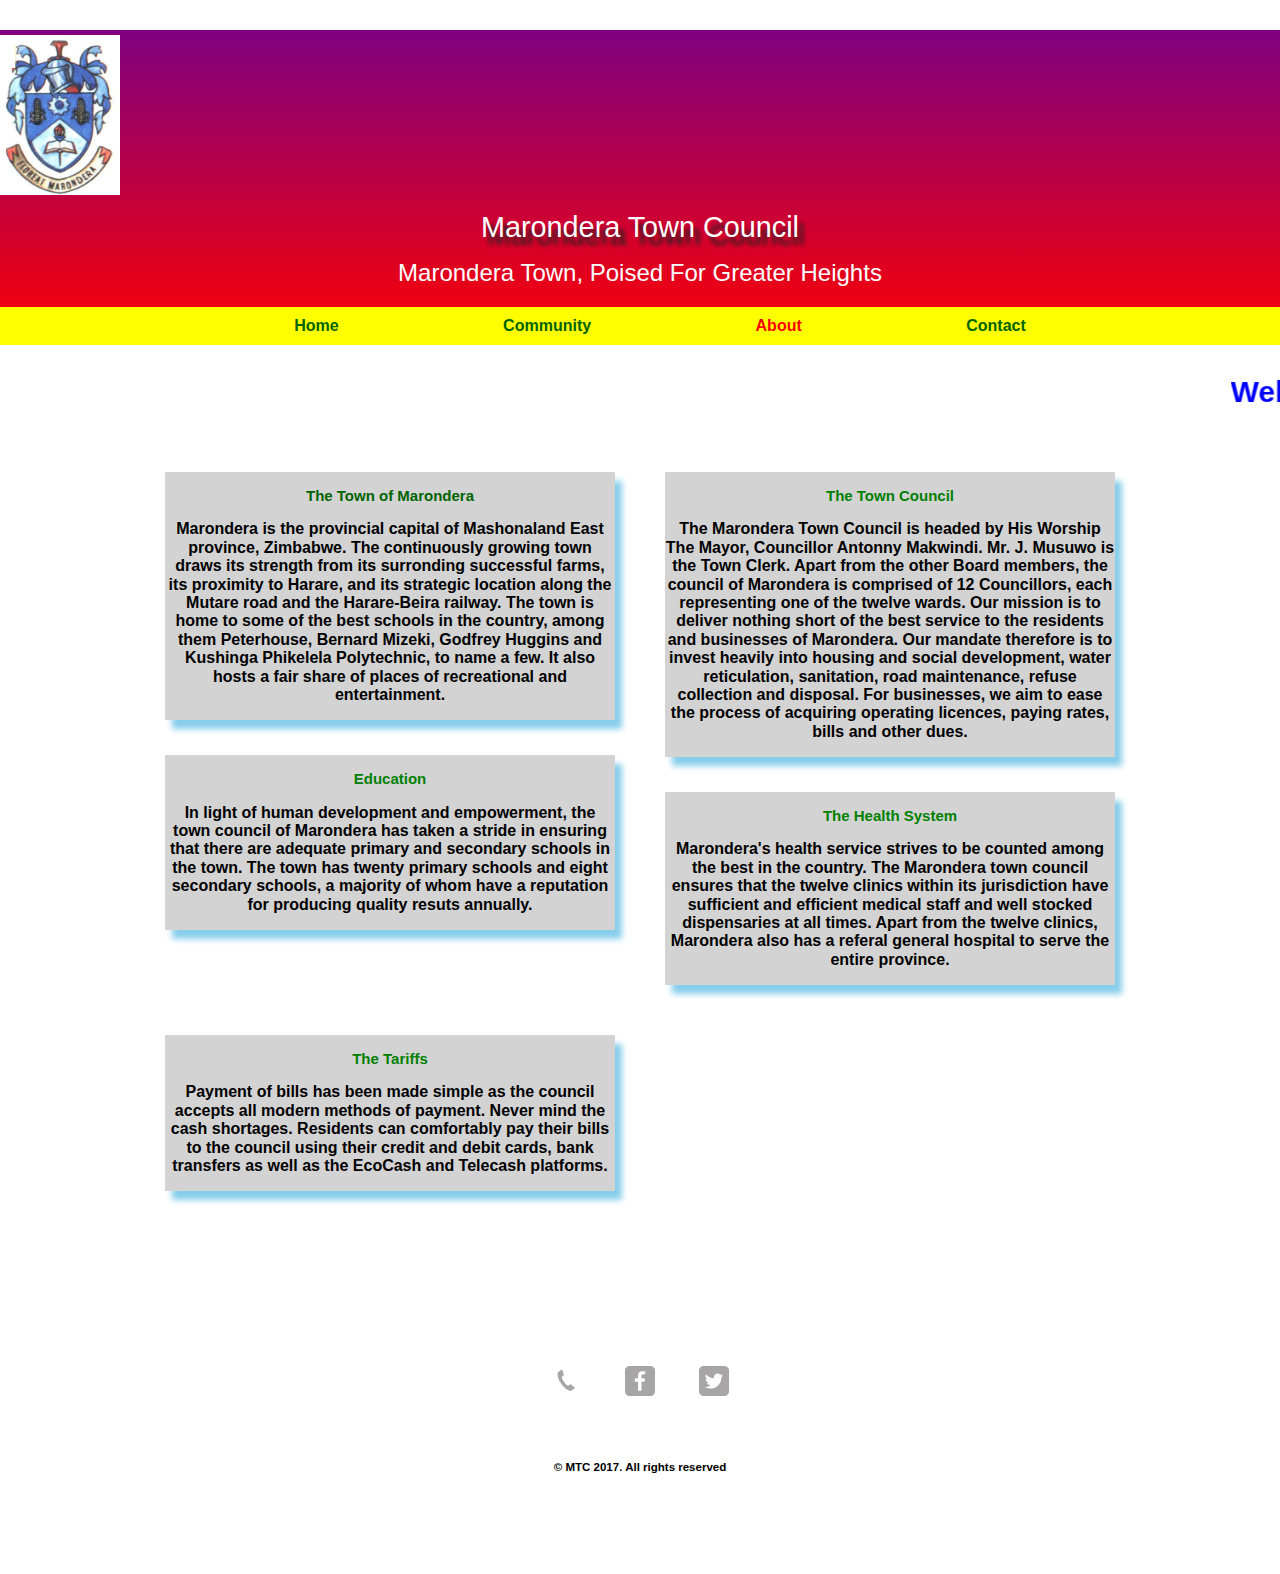
<file: Project/about.html>
<!DOCTYPE html>
<html>
  <head>
		<meta charset="utf-8">
    <title>Marondera Town Council</title>
		<link rel="stylesheet" href="css/normalize.css">
		<link rel="stylesheet" href="css/main.css">
		
  </head>
  <body>
    <header>
      <img src="img/mtclogo.jpg" class="logs">
			<a href="index.html" id="logo">
				<h1>Marondera Town Council</h1>
        <h2>Marondera Town, Poised For Greater Heights</h2>
      </a>
			<nav>
				<ul>
					<li> <a href="index.html"> Home</a></li>
					<li ><a href="community.html"> Community</a></li>
					<li> <a href="about.html" class="selected"> About</a></li>
					<li> <a href="contact.html"> Contact</a></li>
				</ul>
			</nav>
    </header>
    <p class="mtown"><marquee>Welcome to Marondera, a Town on the Rise</marquee>
		<div id="wrapper">
			<section>
				<ul id="council">
					<li>
						<a href="index.html">
						  <div class="council">
								<h3 class="ttom">The Town of Marondera</h3>
							  <p>Marondera is the provincial capital of Mashonaland East province, Zimbabwe. The continuously growing town draws its strength from its surronding successful farms, its proximity to Harare, and its strategic location along the Mutare road and the Harare-Beira railway. The town is home to some of the best schools in the country, among them Peterhouse, Bernard Mizeki, Godfrey Huggins and Kushinga Phikelela Polytechnic, to name a few. It also hosts a fair share of places of recreational and entertainment.
							</div>
						</a>
					</li>
					<li>
						<a href="index.html">
							 <div class="tcouncil">
								 <h3 class="ttop">The Town Council</h3>
							   <p>The Marondera Town Council is headed by His Worship The Mayor, Councillor Antonny Makwindi. Mr. J. Musuwo is the Town Clerk. Apart from the other Board members, the council of Marondera is comprised of 12 Councillors, each representing one of the twelve wards.
									 
						
							  Our mission is to deliver nothing short of the best service to the residents and businesses of Marondera. Our mandate therefore is to invest heavily into housing and social development, water reticulation, sanitation, road maintenance, refuse collection and disposal. For businesses, we aim to ease the process of acquiring operating licences, paying rates, bills and other dues.</p>
							</div>
						</a>
					</li>
					<li>
						<a href="index.html">
							<div class="edu">
								<h3 class="educ">Education</h3>
							  <p>In light of human development and empowerment, the town council of Marondera has taken a stride in ensuring that there are adequate primary and secondary schools in the town. The town has twenty primary schools and eight secondary schools, a majority of whom have a reputation for producing quality resuts annually. </p>
								</div>
						</a>
					</li>
					<li>
						<a href="index.html">
							<div class="health">
								<h3 class="heal">The Health System</h3>
							  <p>Marondera's health service strives to be counted among the best in the country. The Marondera town council ensures that the twelve clinics within its jurisdiction have sufficient and efficient medical staff and well stocked dispensaries at all times. Apart from the twelve clinics, Marondera also has a referal general hospital to serve the entire province. </p>
								</div>
						</a>
					</li>
					<li>
						<a href="index.html">
							<div class="tariffs">
								<h3 class="tariff">The Tariffs</h3>
							  <p>
							
									
							 Payment of bills has been made simple as the council accepts all modern methods of payment. Never mind the cash shortages. Residents can comfortably pay their bills to the council using their credit and debit cards, bank transfers as well as the EcoCash and Telecash platforms.</p>
							</div>
						</a>
					</li>
				</ul>
			</section>
			<footer>
				<div class="soscont">
				<img src="img/phone.png" class="social-icon">

				<a href="http://facebook.com/Joeyn"> <img src="img/facebook-wrap.png" alt="Facebook logo" class="social-icon"></a>

				<a href="http://twitter.com/Joeyn"><img src="img/twitter-wrap.png" alt="Twitter logo" class="social-icon"></a>
				<p class="copyr">&copy; MTC 2017. All rights reserved</p>
			 </div>
			</footer>
		</div>
  </body>
</html>
</file>
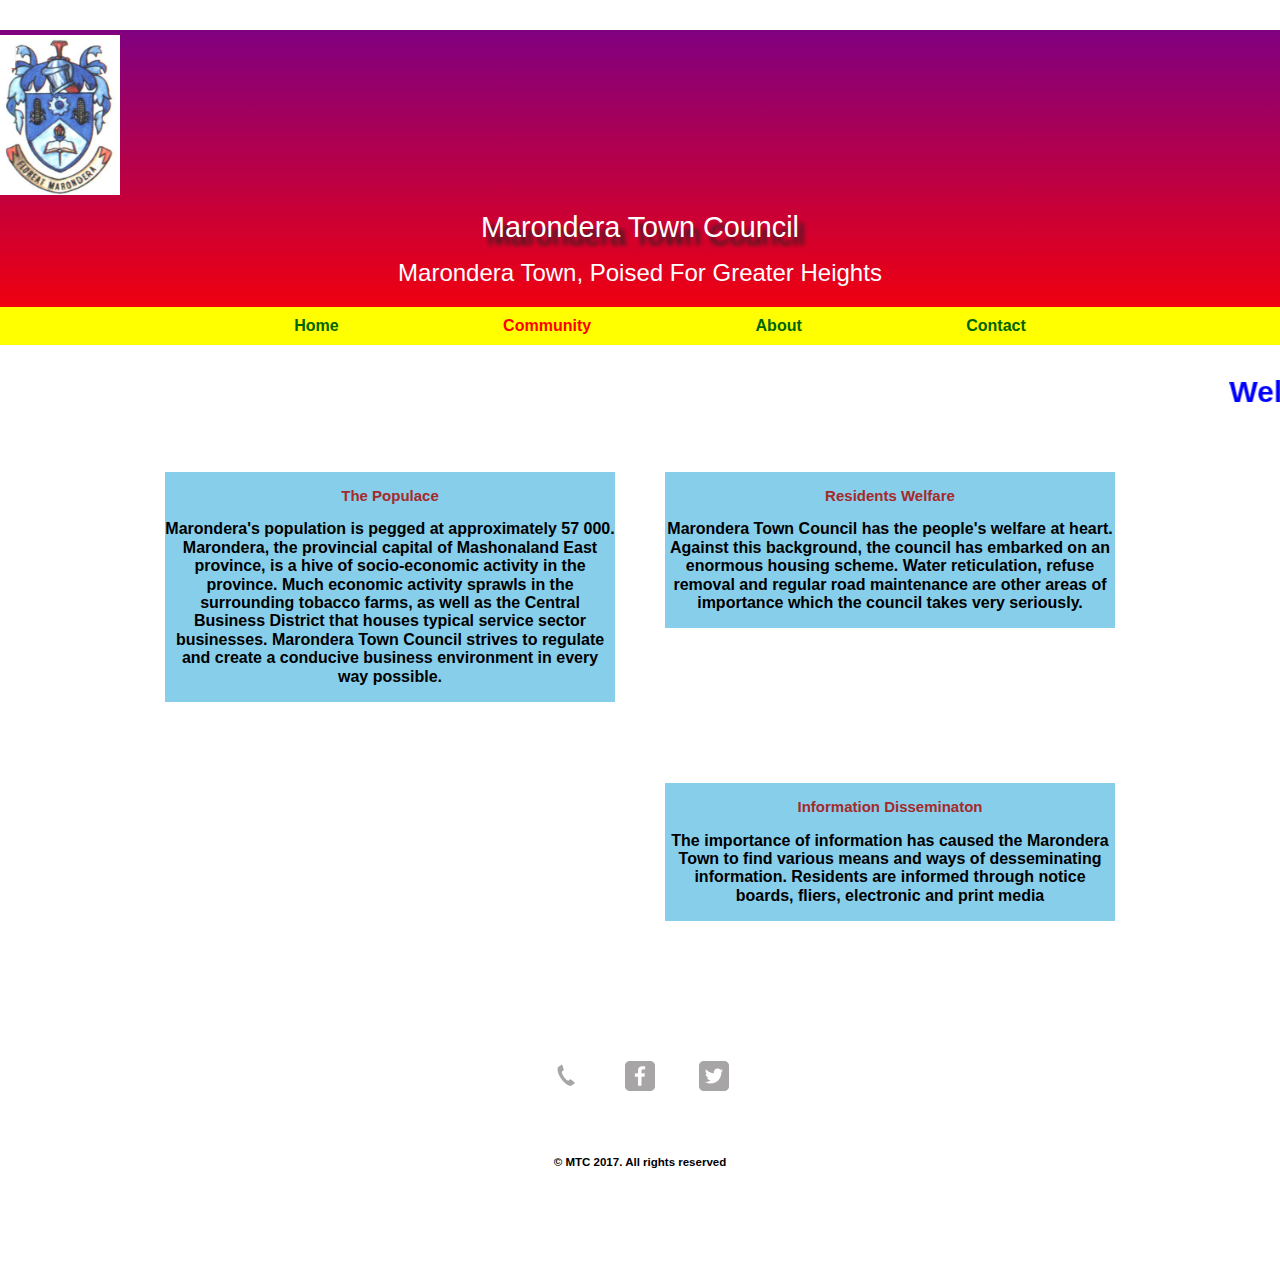
<file: Project/community.html>
<!DOCTYPE html>
<html>
  <head>
		<meta charset="utf-8">
    <title>Marondera Town Council</title>
		<link rel="stylesheet" href="css/normalize.css">
		<link rel="stylesheet" href="css/main.css">
		<style>
			footer {
			  color: blue;
				background-color: #fff;
        margin: 0 5px;
        padding: 15px;
			}
		</style>
  </head>
  <body>
    <header>
      <img src="img/mtclogo.jpg" class="logs">
			<a href="index.html" id="logo">
				<h1>Marondera Town Council</h1>
        <h2>Marondera Town, Poised For Greater Heights</h2>
      </a>
			<nav>
				<ul>
					<li> <a href="index.html">Home</a> </li>
					<li> <a href="community.html" class="selected">Community</a> </li>
					<li> <a href="about.html">About</a> </li>
					<li> <a href="contact.html">Contact</a> </li>
				</ul>
			</nav>
    </header>
    <p class="mtown"><marquee>Welcome to Marondera, a Town on the Rise</marquee>
		<div id="wrapper">
			<section>
				<ul id="commune">
					<li>
						<a href="index.html">
							<div class="populacy">
								<h3 class="pop">The Populace</h3>
							<p>Marondera's population is pegged at approximately 57 000. Marondera, the provincial capital of Mashonaland East province, is a hive of socio-economic activity in the province.

							Much economic activity sprawls in the surrounding tobacco farms, as well as the Central Business District that houses typical service sector businesses. Marondera Town Council strives to regulate and create a conducive business environment in every way possible.   
								</p>
							</div>
						</a>
					</li>
							<li>
						<a href="index.html">
							<div class="service">
               				<h3 class="serv">Residents Welfare</h3>
							<p>Marondera Town Council has the people's welfare at heart. Against this background, the council has embarked on an enormous housing scheme. Water reticulation, refuse removal and regular road maintenance are other areas of importance which the council takes very seriously.</p>
								</div>
						</a>  
					</li>

				

					<li>
						<a href="index.html">
							<div class="info">
               <h3 class="inform">Information Disseminaton</h3>
							<p>The importance of information has caused the Marondera Town to find various means and ways of desseminating information. Residents are informed through notice boards, fliers, electronic and print media </p>
								</div>
						</a>  
					</li>
					</ul>
			</section>
			<footer>
			 <div class="soscont">
				<img src="img/phone.png" class="social-icon">
				<a href="http://facebook.com/Joeyn"><img src="img/facebook-wrap.png" alt="Facebook logo" class="social-icon"></a>
				<a href="http://twitter.com/Joeyn"><img src="img/twitter-wrap.png" alt="Twitter logo" class="social-icon"></a>
				<p class="copyr">&copy; MTC 2017. All rights reserved</p>
			 </div>	
			</footer>
		</div>
  </body>
</html>
</file>
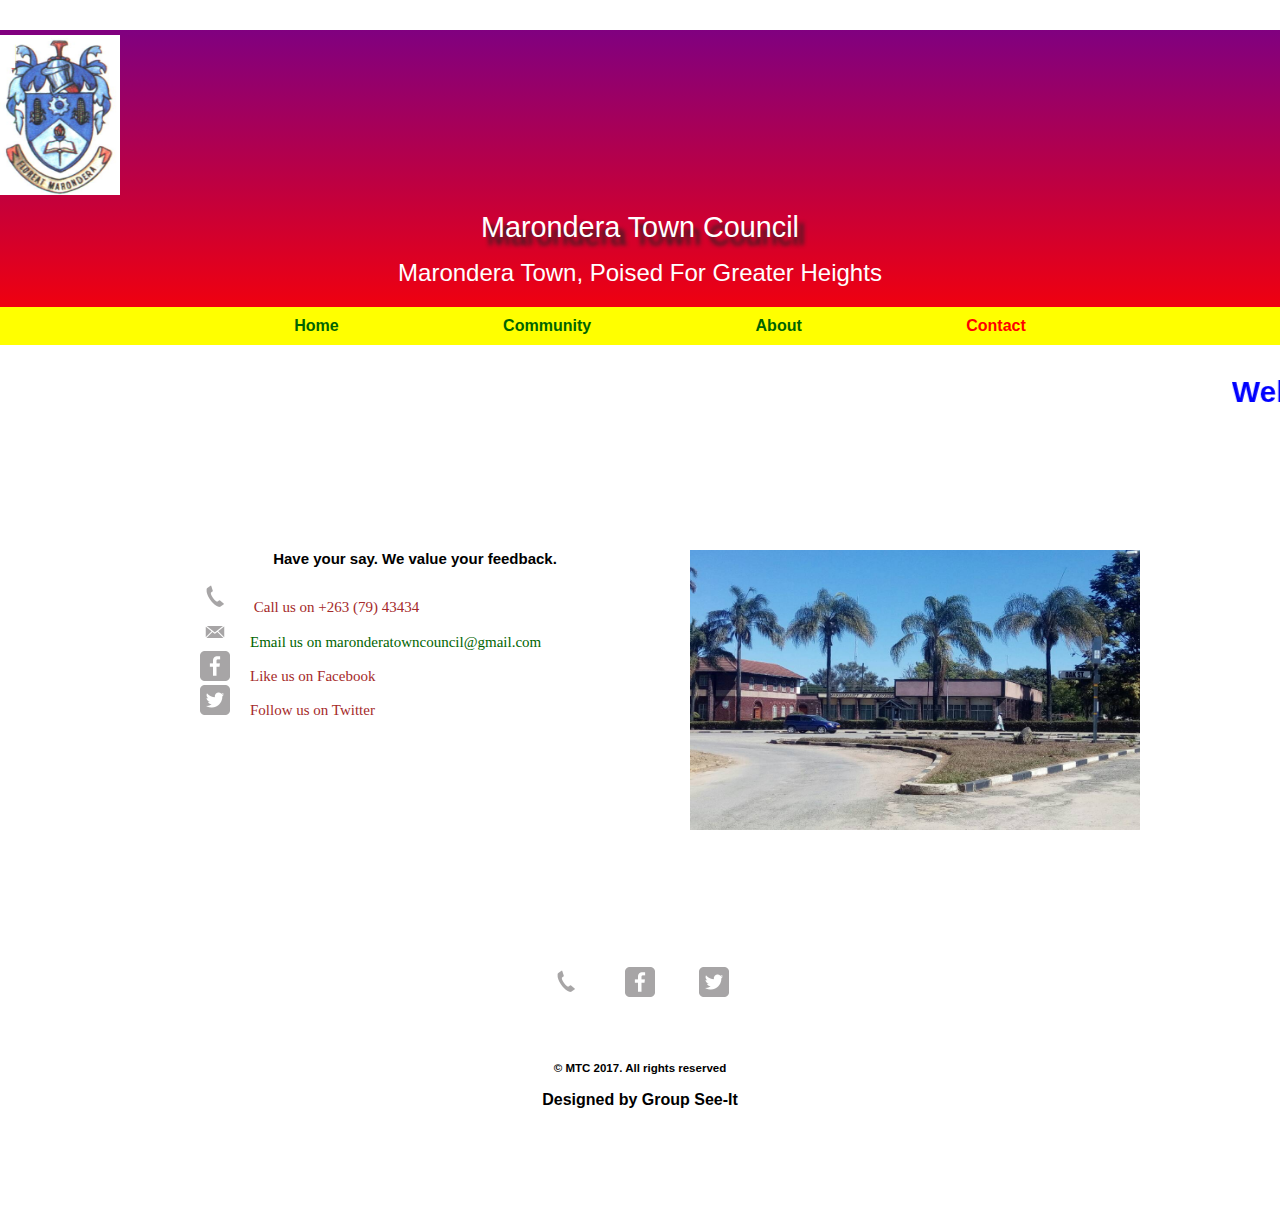
<file: Project/contact.html>
<!DOCTYPE html>
<html>
  <head>
		<meta charset="utf-8">
    <title>Marondera Town Council</title>
		<link rel="stylesheet" href="css/normalize.css">
		<link rel="stylesheet" href="css/main.css">
		<style>
			footer {
			  color: blue;
				background-color: #fff;
        margin: 0 5px;
        padding: 15px;
			}
		</style>
  </head>
  <body>
    <header>
      <img src="img/mtclogo.jpg" class="logs">
			<a href="index.html" id="logo">
				<h1>Marondera Town Council</h1>
        <h2>Marondera Town, Poised For Greater Heights</h2>
      </a>
			<nav>
				<ul>
					<li><a href="index.html">Home</a></li>
					<li><a href="about.html">Community</a></li>
					<li><a href="about.html">About</a></li>
					<li><a href="contact.html" class="selected">Contact</a></li>
				</ul>
			</nav>
    </header>
    <p class="mtown"><marquee>Welcome to Marondera, a Town on the Rise</marquee>
		<div id="wrapper">
			<section>
					<img src="img/municipality.jpg" class="mun1">
				<div class="scont">
				 <cont>

				 <p>Have your say. We value your feedback.</p>
				   <ol>
					   <li> <img src="img/phone.png" class="social-icon"> Call us on +263 (79) 43434 </li>

						<li><a href="mailto:tmushas@gmail.com"><img src="img/mail.png" class="social-icon">Email us on maronderatowncouncil@gmail.com</li>

				    	 <li><a href="http://facebook.com/Dummy"><img src="img/facebook-wrap.png"alt="Facebook logo" class="social-icon"></a>Like us on Facebook</li>

				    	 <li><a href="http://twitter.com/Dummy"><img src="img/twitter-wrap.png" alt="Twitter logo" class="social-icon"></a>Follow us on Twitter</li>
			  	 </ol>
				  </cont>
					</div>
				
			</section>
			<footer>
			 <div class="soscont">
				<img src="img/phone.png" class="social-icon">
				<a href="http://facebook.com/Dummy"><img src="img/facebook-wrap.png"alt="Facebook logo" class="social-icon"></a>
				<a href="http://twitter.com/Dummy"><img src="img/twitter-wrap.png" alt="Twitter logo" class="social-icon"></a>
				 <p class="copyr">&copy; MTC 2017. All rights reserved</p>
				 <p> Designed by Group See-It</p>
			 </div>
			</footer>
			</div>
  </body>
</html>
</file>
<file: Project/css/main.css>
/*********************************
GENERAL
*********************************/

body {
  font-family: 'Open Sans', sans-serif;
}

P {
	font-family: sans-serif;
	font-weight:bold;
	text-align: center;
	color: #000;
}
#wrapper {
	max-width: 1000px;
	margin: 0 auto;
	padding: 0 5%
}

a {
	text-decoration: none;
}

img {
  max-width: 100%;
	max-height 100%;
}

.mtown {
	font-size: 30px;
	color: blue;
}

.copyr {
	margin-top: 60px;
	font-size: 0.72rem;
}
/*********************************
HEADING
*********************************/

header {
	float: left;
	margin: 0 0 30px 0;
	padding: 5px 0 0 0;
	width: 100%;
}

.logs {
  width: 120px;
  height: 160px;
}

#logo {
	text-align: center;
	margin: 0;
}

h1 {
  font-family: 'Changa One', sans-serif;
  margin: 17px 0;
  font-size: 1.80em;
  font-weight: normal;
  line-height: 0.8;
	text-shadow: 6px 8px 4px #222;
	
}

h2 {
  font-size: 0.75em
  margin: -5px 0 0;
  font-weight: normal;
}



/*********************************
Layout Style
*********************************/

.mun {
	border-radius: 50%;
	box-shadow: -18px 10px 8px #222;
}

.rdwk {
	border-radius: 55px;
	box-shadow: 18px 10px 8px #222;
}

.rec {
	border-radius: 55px;
	box-shadow: 18px 10px 8px brown;
}

.zrphq {
	border-radius: 55px;
	box-shadow: -18px 10px 8px green;
}

.hive {
	border-radius: 50%;
	box-shadow: 18px 10px 8px green;
}

.peter {
	border-radius: 55px;
	box-shadow: -18px 10px 8px pink;
}

.law {
	border-radius: 50%;
	box-shadow: -18px 10px 8px brown;
}

.food {
	border-radius: 50%;
	box-shadow: 18px 10px 8px pink;
}

/*********************************
NAVIGATION
*********************************/

nav {
  text-align: center;
  padding: 10px 0;
  margin: 0 0;
}

nav ul {
	list-style: none;
	margin: 0 10px;
	padding: 0;
}

nav li {
	display: inline-block;
}

nav a {
	font-weight: 800;
	padding: 15px 10px;
	margin-right: 50px;
	margin-left: 90px;
	text-align: center;

}
/*********************************
FOOTER
*********************************/

footer {
  font-size: 0.75;
  text-align: center;
	clear: both;
  padding-top: 50px;
  color: #5cd786;
	color: blue;
}
.social-icon {
	width: 30px;
	height: 30px;
	margin: 0 20px;
 }

.soscont {
	margin: 100px;
}



/*********************************
PAGE: HOME
*********************************/

#gallery {
	margin: 0;
	padding: 0;
	list-style: none;
}

#gallery li {
	float: left;
	width: 45%;
	margin: 2.5%;
	background-color: #f5f5f5;
}

#gallery li a p {
	margin: 0;
	padding: 1%;
	color: #000;
}

/*********************************
COLORS
*********************************/

/* site body */
body {
  background-color: #fff;
  color: #999;
}


/* darkpurple header */
header {
  background: #635c9b;
  border-color: purple;
	background-image:linear-gradient(purple,red);
  }

/* nav background */
nav {
  background: yellow;
  color: darkgreen;
}

/* logo text */
h1, h2 {
  color: #fff;
}

/* links */
a {
	color: darkgreen;
}



/* nav links */
nav a, nav a: visited {
  color: darkgreen;
}

/* selected nav link */
nav a.selected, nav a:hover {
  color: red;
}



/*********************************
PAGE: ABOUT
*********************************/

#council {
	margin: 0;
	padding: 0;
	list-style: none;
}

#council li {
	width: 100%;
	margin: 0;
	background-color: #f5f5f5;
	color: red;
}




/*Floated Column-----------------*/

.council {
	width: 45%;
	margin: 2.5%;
	padding: 0;
	text-align:inherit;
	background-color: lightgrey;
	}

.council {
	float: left;
	box-shadow: 7px 9px 6px skyblue;

}

.tcouncil {
	width: 45%;
	margin: 2.5%;
	padding: 0;
	text-align: center;
	background-color: lightgrey;
	}

.tcouncil {
	float: right;
	box-shadow: 7px 9px 6px skyblue;

	
}

.vim {
	width: 45%;
	margin: 130px 2.5% 2.5%;
	text-align: center;
	background-color: lightgrey;
	}

.vim {
	float: right;
	box-shadow: 7px 9px 6px skyblue;

}
.vis {
	font-size: 17px;
	color: red;
}

.edu {
	width: 45%;
	margin: 10px 2.5% 2.5%;
	text-align: center;
	height: 100%;
	background-color: lightgrey;
	}

.edu {
	float: left;
	box-shadow: 7px 9px 6px skyblue;
	
}

.educ {
	font-size: 15px;
	color: green;
}

.health {
	width: 45%;
	margin: 10px 2.5% 2.5%;
	text-align: center;
	height: 100%;
	background-color: lightgrey;
	}

.health {
	float: left;
	box-shadow: 7px 9px 6px skyblue;
}

.heal {
	font-size: 15px;
	color:green;
}

.tariffs {
	width: 45%;
	margin: 2.5%;
	padding: 0;
	text-align: center;
	background-color: lightgrey;
	}

.tariffs {
	float: left;
	box-shadow: 7px 9px 6px skyblue;

}

.tariff {
	font-size: 15px;
	color: green;
}


/* Float Clearfix ----------------*/

.council:after {
	content: "";
	display: table;
	clear: both;
}

.ttom {
	font-size: 15px;
	text-align:center;
  }

.ttop {
	font-size: 15px;
	color: green;
}

/* Base Style ----------------------*/

box-sizing: border-box;



/*********************************
PAGE: CONTACT
*********************************/

cont {
  text-align: center;
  padding: 10px 0;
  margin: 100px 0;
}

nav ul {
	list-style: none;
	margin: 0 10px;
	padding: 0;
}

cont li {
	display: block;
}

cont {
	font-family: cursive;
	Font-size: 15px;
	color: brown;
}

.scont {
	margin: 133px 0;
}

.mun1 {
	width: 45%;
	height: 280px;
	Float: right;
	border: 2px;
	border-color: seagreen;
	
}
	



/*********************************
PAGE: COMMUNITY
*********************************/

#commune {
	margin: 0;
	padding: 0;
	list-style: none;
	background-color: #f5f5f5;
}

#commune li {
	width: 100%;
	margin: 0;
	background-color:skyblue;
}

/*Floated Column-----------------*/

.populacy {
	width: 45%;
	margin: 2.5%;
	padding: 0;
	text-align: center;
	background-color: skyblue;
	}

.populacy {
	float: left;
	height:
}

.pop {
	font-size: 15px;
	color: brown;
}

.service {
	width: 45%;
	margin: 2.5%;
	padding: 0;
	text-align: center;
	background-color: skyblue;
	border-color: orange;
	}

.serv {
	font-size: 15px;
	color: brown;
}

.service {
	float: right;
}

.info {
	width: 45%;
	margin: 130px 2.5% 2.5%;
	text-align: center;
	background-color: skyblue;
	}

.info {
	float: right;
}

.inform {
	font-size: 15px;
	color: brown;
}
</file>
